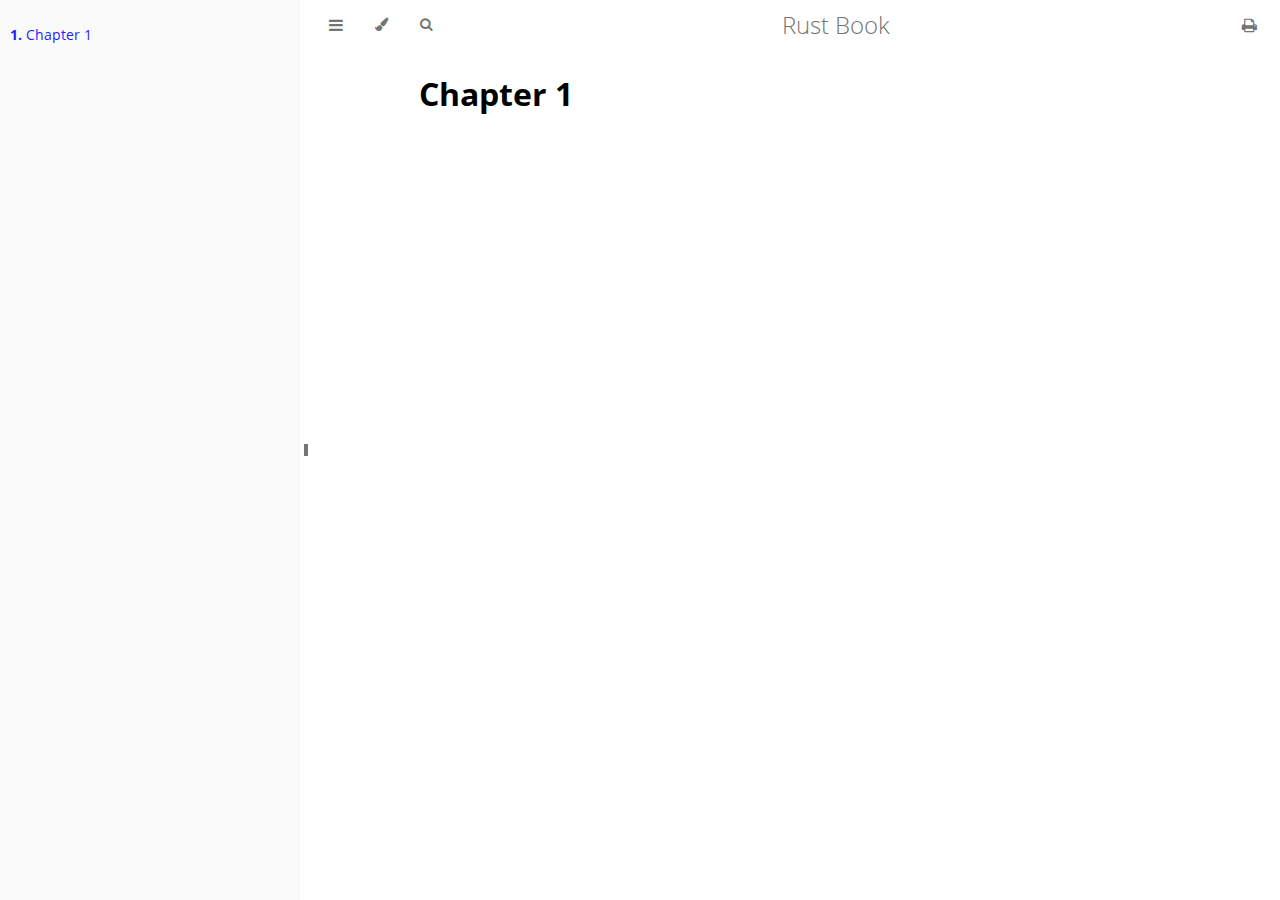
<file: book/index.html>
<!DOCTYPE HTML>
<html lang="en" class="light sidebar-visible" dir="ltr">
    <head>
        <!-- Book generated using mdBook -->
        <meta charset="UTF-8">
        <title>Chapter 1 - Rust Book</title>


        <!-- Custom HTML head -->

        <meta name="description" content="">
        <meta name="viewport" content="width=device-width, initial-scale=1">
        <meta name="theme-color" content="#ffffff">

        <link rel="icon" href="favicon.svg">
        <link rel="shortcut icon" href="favicon.png">
        <link rel="stylesheet" href="css/variables.css">
        <link rel="stylesheet" href="css/general.css">
        <link rel="stylesheet" href="css/chrome.css">
        <link rel="stylesheet" href="css/print.css" media="print">

        <!-- Fonts -->
        <link rel="stylesheet" href="FontAwesome/css/font-awesome.css">
        <link rel="stylesheet" href="fonts/fonts.css">

        <!-- Highlight.js Stylesheets -->
        <link rel="stylesheet" id="highlight-css" href="highlight.css">
        <link rel="stylesheet" id="tomorrow-night-css" href="tomorrow-night.css">
        <link rel="stylesheet" id="ayu-highlight-css" href="ayu-highlight.css">

        <!-- Custom theme stylesheets -->


        <!-- Provide site root and default themes to javascript -->
        <script>
            const path_to_root = "";
            const default_light_theme = "light";
            const default_dark_theme = "navy";
        </script>
        <!-- Start loading toc.js asap -->
        <script src="toc.js"></script>
    </head>
    <body>
    <div id="body-container">
        <!-- Work around some values being stored in localStorage wrapped in quotes -->
        <script>
            try {
                let theme = localStorage.getItem('mdbook-theme');
                let sidebar = localStorage.getItem('mdbook-sidebar');

                if (theme.startsWith('"') && theme.endsWith('"')) {
                    localStorage.setItem('mdbook-theme', theme.slice(1, theme.length - 1));
                }

                if (sidebar.startsWith('"') && sidebar.endsWith('"')) {
                    localStorage.setItem('mdbook-sidebar', sidebar.slice(1, sidebar.length - 1));
                }
            } catch (e) { }
        </script>

        <!-- Set the theme before any content is loaded, prevents flash -->
        <script>
            const default_theme = window.matchMedia("(prefers-color-scheme: dark)").matches ? default_dark_theme : default_light_theme;
            let theme;
            try { theme = localStorage.getItem('mdbook-theme'); } catch(e) { }
            if (theme === null || theme === undefined) { theme = default_theme; }
            const html = document.documentElement;
            html.classList.remove('light')
            html.classList.add(theme);
            html.classList.add("js");
        </script>

        <input type="checkbox" id="sidebar-toggle-anchor" class="hidden">

        <!-- Hide / unhide sidebar before it is displayed -->
        <script>
            let sidebar = null;
            const sidebar_toggle = document.getElementById("sidebar-toggle-anchor");
            if (document.body.clientWidth >= 1080) {
                try { sidebar = localStorage.getItem('mdbook-sidebar'); } catch(e) { }
                sidebar = sidebar || 'visible';
            } else {
                sidebar = 'hidden';
            }
            sidebar_toggle.checked = sidebar === 'visible';
            html.classList.remove('sidebar-visible');
            html.classList.add("sidebar-" + sidebar);
        </script>

        <nav id="sidebar" class="sidebar" aria-label="Table of contents">
            <!-- populated by js -->
            <mdbook-sidebar-scrollbox class="sidebar-scrollbox"></mdbook-sidebar-scrollbox>
            <noscript>
                <iframe class="sidebar-iframe-outer" src="toc.html"></iframe>
            </noscript>
            <div id="sidebar-resize-handle" class="sidebar-resize-handle">
                <div class="sidebar-resize-indicator"></div>
            </div>
        </nav>

        <div id="page-wrapper" class="page-wrapper">

            <div class="page">
                <div id="menu-bar-hover-placeholder"></div>
                <div id="menu-bar" class="menu-bar sticky">
                    <div class="left-buttons">
                        <label id="sidebar-toggle" class="icon-button" for="sidebar-toggle-anchor" title="Toggle Table of Contents" aria-label="Toggle Table of Contents" aria-controls="sidebar">
                            <i class="fa fa-bars"></i>
                        </label>
                        <button id="theme-toggle" class="icon-button" type="button" title="Change theme" aria-label="Change theme" aria-haspopup="true" aria-expanded="false" aria-controls="theme-list">
                            <i class="fa fa-paint-brush"></i>
                        </button>
                        <ul id="theme-list" class="theme-popup" aria-label="Themes" role="menu">
                            <li role="none"><button role="menuitem" class="theme" id="default_theme">Auto</button></li>
                            <li role="none"><button role="menuitem" class="theme" id="light">Light</button></li>
                            <li role="none"><button role="menuitem" class="theme" id="rust">Rust</button></li>
                            <li role="none"><button role="menuitem" class="theme" id="coal">Coal</button></li>
                            <li role="none"><button role="menuitem" class="theme" id="navy">Navy</button></li>
                            <li role="none"><button role="menuitem" class="theme" id="ayu">Ayu</button></li>
                        </ul>
                        <button id="search-toggle" class="icon-button" type="button" title="Search. (Shortkey: s)" aria-label="Toggle Searchbar" aria-expanded="false" aria-keyshortcuts="S" aria-controls="searchbar">
                            <i class="fa fa-search"></i>
                        </button>
                    </div>

                    <h1 class="menu-title">Rust Book</h1>

                    <div class="right-buttons">
                        <a href="print.html" title="Print this book" aria-label="Print this book">
                            <i id="print-button" class="fa fa-print"></i>
                        </a>

                    </div>
                </div>

                <div id="search-wrapper" class="hidden">
                    <form id="searchbar-outer" class="searchbar-outer">
                        <input type="search" id="searchbar" name="searchbar" placeholder="Search this book ..." aria-controls="searchresults-outer" aria-describedby="searchresults-header">
                    </form>
                    <div id="searchresults-outer" class="searchresults-outer hidden">
                        <div id="searchresults-header" class="searchresults-header"></div>
                        <ul id="searchresults">
                        </ul>
                    </div>
                </div>

                <!-- Apply ARIA attributes after the sidebar and the sidebar toggle button are added to the DOM -->
                <script>
                    document.getElementById('sidebar-toggle').setAttribute('aria-expanded', sidebar === 'visible');
                    document.getElementById('sidebar').setAttribute('aria-hidden', sidebar !== 'visible');
                    Array.from(document.querySelectorAll('#sidebar a')).forEach(function(link) {
                        link.setAttribute('tabIndex', sidebar === 'visible' ? 0 : -1);
                    });
                </script>

                <div id="content" class="content">
                    <main>
                        <h1 id="chapter-1"><a class="header" href="#chapter-1">Chapter 1</a></h1>

                    </main>

                    <nav class="nav-wrapper" aria-label="Page navigation">
                        <!-- Mobile navigation buttons -->


                        <div style="clear: both"></div>
                    </nav>
                </div>
            </div>

            <nav class="nav-wide-wrapper" aria-label="Page navigation">

            </nav>

        </div>




        <script>
            window.playground_copyable = true;
        </script>


        <script src="elasticlunr.min.js"></script>
        <script src="mark.min.js"></script>
        <script src="searcher.js"></script>

        <script src="clipboard.min.js"></script>
        <script src="highlight.js"></script>
        <script src="book.js"></script>

        <!-- Custom JS scripts -->


    </div>
    </body>
</html>
</file>
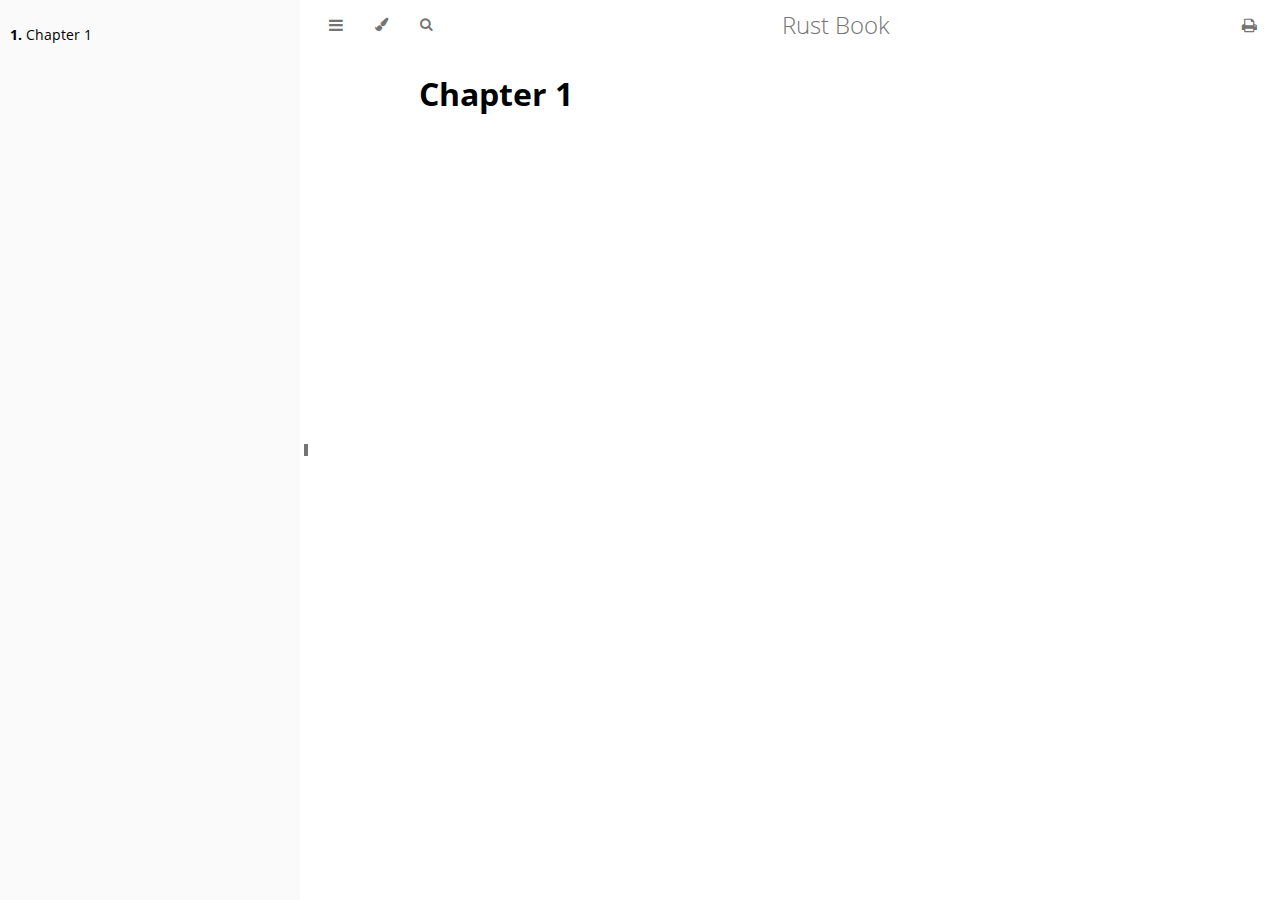
<file: book/print.html>
<!DOCTYPE HTML>
<html lang="en" class="light sidebar-visible" dir="ltr">
    <head>
        <!-- Book generated using mdBook -->
        <meta charset="UTF-8">
        <title>Rust Book</title>
        <meta name="robots" content="noindex">


        <!-- Custom HTML head -->

        <meta name="description" content="">
        <meta name="viewport" content="width=device-width, initial-scale=1">
        <meta name="theme-color" content="#ffffff">

        <link rel="icon" href="favicon.svg">
        <link rel="shortcut icon" href="favicon.png">
        <link rel="stylesheet" href="css/variables.css">
        <link rel="stylesheet" href="css/general.css">
        <link rel="stylesheet" href="css/chrome.css">
        <link rel="stylesheet" href="css/print.css" media="print">

        <!-- Fonts -->
        <link rel="stylesheet" href="FontAwesome/css/font-awesome.css">
        <link rel="stylesheet" href="fonts/fonts.css">

        <!-- Highlight.js Stylesheets -->
        <link rel="stylesheet" id="highlight-css" href="highlight.css">
        <link rel="stylesheet" id="tomorrow-night-css" href="tomorrow-night.css">
        <link rel="stylesheet" id="ayu-highlight-css" href="ayu-highlight.css">

        <!-- Custom theme stylesheets -->


        <!-- Provide site root and default themes to javascript -->
        <script>
            const path_to_root = "";
            const default_light_theme = "light";
            const default_dark_theme = "navy";
        </script>
        <!-- Start loading toc.js asap -->
        <script src="toc.js"></script>
    </head>
    <body>
    <div id="body-container">
        <!-- Work around some values being stored in localStorage wrapped in quotes -->
        <script>
            try {
                let theme = localStorage.getItem('mdbook-theme');
                let sidebar = localStorage.getItem('mdbook-sidebar');

                if (theme.startsWith('"') && theme.endsWith('"')) {
                    localStorage.setItem('mdbook-theme', theme.slice(1, theme.length - 1));
                }

                if (sidebar.startsWith('"') && sidebar.endsWith('"')) {
                    localStorage.setItem('mdbook-sidebar', sidebar.slice(1, sidebar.length - 1));
                }
            } catch (e) { }
        </script>

        <!-- Set the theme before any content is loaded, prevents flash -->
        <script>
            const default_theme = window.matchMedia("(prefers-color-scheme: dark)").matches ? default_dark_theme : default_light_theme;
            let theme;
            try { theme = localStorage.getItem('mdbook-theme'); } catch(e) { }
            if (theme === null || theme === undefined) { theme = default_theme; }
            const html = document.documentElement;
            html.classList.remove('light')
            html.classList.add(theme);
            html.classList.add("js");
        </script>

        <input type="checkbox" id="sidebar-toggle-anchor" class="hidden">

        <!-- Hide / unhide sidebar before it is displayed -->
        <script>
            let sidebar = null;
            const sidebar_toggle = document.getElementById("sidebar-toggle-anchor");
            if (document.body.clientWidth >= 1080) {
                try { sidebar = localStorage.getItem('mdbook-sidebar'); } catch(e) { }
                sidebar = sidebar || 'visible';
            } else {
                sidebar = 'hidden';
            }
            sidebar_toggle.checked = sidebar === 'visible';
            html.classList.remove('sidebar-visible');
            html.classList.add("sidebar-" + sidebar);
        </script>

        <nav id="sidebar" class="sidebar" aria-label="Table of contents">
            <!-- populated by js -->
            <mdbook-sidebar-scrollbox class="sidebar-scrollbox"></mdbook-sidebar-scrollbox>
            <noscript>
                <iframe class="sidebar-iframe-outer" src="toc.html"></iframe>
            </noscript>
            <div id="sidebar-resize-handle" class="sidebar-resize-handle">
                <div class="sidebar-resize-indicator"></div>
            </div>
        </nav>

        <div id="page-wrapper" class="page-wrapper">

            <div class="page">
                <div id="menu-bar-hover-placeholder"></div>
                <div id="menu-bar" class="menu-bar sticky">
                    <div class="left-buttons">
                        <label id="sidebar-toggle" class="icon-button" for="sidebar-toggle-anchor" title="Toggle Table of Contents" aria-label="Toggle Table of Contents" aria-controls="sidebar">
                            <i class="fa fa-bars"></i>
                        </label>
                        <button id="theme-toggle" class="icon-button" type="button" title="Change theme" aria-label="Change theme" aria-haspopup="true" aria-expanded="false" aria-controls="theme-list">
                            <i class="fa fa-paint-brush"></i>
                        </button>
                        <ul id="theme-list" class="theme-popup" aria-label="Themes" role="menu">
                            <li role="none"><button role="menuitem" class="theme" id="default_theme">Auto</button></li>
                            <li role="none"><button role="menuitem" class="theme" id="light">Light</button></li>
                            <li role="none"><button role="menuitem" class="theme" id="rust">Rust</button></li>
                            <li role="none"><button role="menuitem" class="theme" id="coal">Coal</button></li>
                            <li role="none"><button role="menuitem" class="theme" id="navy">Navy</button></li>
                            <li role="none"><button role="menuitem" class="theme" id="ayu">Ayu</button></li>
                        </ul>
                        <button id="search-toggle" class="icon-button" type="button" title="Search. (Shortkey: s)" aria-label="Toggle Searchbar" aria-expanded="false" aria-keyshortcuts="S" aria-controls="searchbar">
                            <i class="fa fa-search"></i>
                        </button>
                    </div>

                    <h1 class="menu-title">Rust Book</h1>

                    <div class="right-buttons">
                        <a href="print.html" title="Print this book" aria-label="Print this book">
                            <i id="print-button" class="fa fa-print"></i>
                        </a>

                    </div>
                </div>

                <div id="search-wrapper" class="hidden">
                    <form id="searchbar-outer" class="searchbar-outer">
                        <input type="search" id="searchbar" name="searchbar" placeholder="Search this book ..." aria-controls="searchresults-outer" aria-describedby="searchresults-header">
                    </form>
                    <div id="searchresults-outer" class="searchresults-outer hidden">
                        <div id="searchresults-header" class="searchresults-header"></div>
                        <ul id="searchresults">
                        </ul>
                    </div>
                </div>

                <!-- Apply ARIA attributes after the sidebar and the sidebar toggle button are added to the DOM -->
                <script>
                    document.getElementById('sidebar-toggle').setAttribute('aria-expanded', sidebar === 'visible');
                    document.getElementById('sidebar').setAttribute('aria-hidden', sidebar !== 'visible');
                    Array.from(document.querySelectorAll('#sidebar a')).forEach(function(link) {
                        link.setAttribute('tabIndex', sidebar === 'visible' ? 0 : -1);
                    });
                </script>

                <div id="content" class="content">
                    <main>
                        <h1 id="chapter-1"><a class="header" href="#chapter-1">Chapter 1</a></h1>

                    </main>

                    <nav class="nav-wrapper" aria-label="Page navigation">
                        <!-- Mobile navigation buttons -->


                        <div style="clear: both"></div>
                    </nav>
                </div>
            </div>

            <nav class="nav-wide-wrapper" aria-label="Page navigation">

            </nav>

        </div>




        <script>
            window.playground_copyable = true;
        </script>


        <script src="elasticlunr.min.js"></script>
        <script src="mark.min.js"></script>
        <script src="searcher.js"></script>

        <script src="clipboard.min.js"></script>
        <script src="highlight.js"></script>
        <script src="book.js"></script>

        <!-- Custom JS scripts -->

        <script>
        window.addEventListener('load', function() {
            window.setTimeout(window.print, 100);
        });
        </script>

    </div>
    </body>
</html>
</file>
<file: book/css/variables.css>
/* Globals */

:root {
    --sidebar-width: 300px;
    --sidebar-resize-indicator-width: 8px;
    --sidebar-resize-indicator-space: 2px;
    --page-padding: 15px;
    --content-max-width: 750px;
    --menu-bar-height: 50px;
    --mono-font: "Source Code Pro", Consolas, "Ubuntu Mono", Menlo, "DejaVu Sans Mono", monospace, monospace;
    --code-font-size: 0.875em; /* please adjust the ace font size accordingly in editor.js */
}

/* Themes */

.ayu {
    --bg: hsl(210, 25%, 8%);
    --fg: #c5c5c5;

    --sidebar-bg: #14191f;
    --sidebar-fg: #c8c9db;
    --sidebar-non-existant: #5c6773;
    --sidebar-active: #ffb454;
    --sidebar-spacer: #2d334f;

    --scrollbar: var(--sidebar-fg);

    --icons: #737480;
    --icons-hover: #b7b9cc;

    --links: #0096cf;

    --inline-code-color: #ffb454;

    --theme-popup-bg: #14191f;
    --theme-popup-border: #5c6773;
    --theme-hover: #191f26;

    --quote-bg: hsl(226, 15%, 17%);
    --quote-border: hsl(226, 15%, 22%);

    --warning-border: #ff8e00;

    --table-border-color: hsl(210, 25%, 13%);
    --table-header-bg: hsl(210, 25%, 28%);
    --table-alternate-bg: hsl(210, 25%, 11%);

    --searchbar-border-color: #848484;
    --searchbar-bg: #424242;
    --searchbar-fg: #fff;
    --searchbar-shadow-color: #d4c89f;
    --searchresults-header-fg: #666;
    --searchresults-border-color: #888;
    --searchresults-li-bg: #252932;
    --search-mark-bg: #e3b171;

    --color-scheme: dark;

    /* Same as `--icons` */
    --copy-button-filter: invert(45%) sepia(6%) saturate(621%) hue-rotate(198deg) brightness(99%) contrast(85%);
    /* Same as `--sidebar-active` */
    --copy-button-filter-hover: invert(68%) sepia(55%) saturate(531%) hue-rotate(341deg) brightness(104%) contrast(101%);

    --footnote-highlight: #2668a6;
}

.coal {
    --bg: hsl(200, 7%, 8%);
    --fg: #98a3ad;

    --sidebar-bg: #292c2f;
    --sidebar-fg: #a1adb8;
    --sidebar-non-existant: #505254;
    --sidebar-active: #3473ad;
    --sidebar-spacer: #393939;

    --scrollbar: var(--sidebar-fg);

    --icons: #43484d;
    --icons-hover: #b3c0cc;

    --links: #2b79a2;

    --inline-code-color: #c5c8c6;

    --theme-popup-bg: #141617;
    --theme-popup-border: #43484d;
    --theme-hover: #1f2124;

    --quote-bg: hsl(234, 21%, 18%);
    --quote-border: hsl(234, 21%, 23%);

    --warning-border: #ff8e00;

    --table-border-color: hsl(200, 7%, 13%);
    --table-header-bg: hsl(200, 7%, 28%);
    --table-alternate-bg: hsl(200, 7%, 11%);

    --searchbar-border-color: #aaa;
    --searchbar-bg: #b7b7b7;
    --searchbar-fg: #000;
    --searchbar-shadow-color: #aaa;
    --searchresults-header-fg: #666;
    --searchresults-border-color: #98a3ad;
    --searchresults-li-bg: #2b2b2f;
    --search-mark-bg: #355c7d;

    --color-scheme: dark;

    /* Same as `--icons` */
    --copy-button-filter: invert(26%) sepia(8%) saturate(575%) hue-rotate(169deg) brightness(87%) contrast(82%);
    /* Same as `--sidebar-active` */
    --copy-button-filter-hover: invert(36%) sepia(70%) saturate(503%) hue-rotate(167deg) brightness(98%) contrast(89%);

    --footnote-highlight: #4079ae;
}

.light, html:not(.js) {
    --bg: hsl(0, 0%, 100%);
    --fg: hsl(0, 0%, 0%);

    --sidebar-bg: #fafafa;
    --sidebar-fg: hsl(0, 0%, 0%);
    --sidebar-non-existant: #aaaaaa;
    --sidebar-active: #1f1fff;
    --sidebar-spacer: #f4f4f4;

    --scrollbar: #8F8F8F;

    --icons: #747474;
    --icons-hover: #000000;

    --links: #20609f;

    --inline-code-color: #301900;

    --theme-popup-bg: #fafafa;
    --theme-popup-border: #cccccc;
    --theme-hover: #e6e6e6;

    --quote-bg: hsl(197, 37%, 96%);
    --quote-border: hsl(197, 37%, 91%);

    --warning-border: #ff8e00;

    --table-border-color: hsl(0, 0%, 95%);
    --table-header-bg: hsl(0, 0%, 80%);
    --table-alternate-bg: hsl(0, 0%, 97%);

    --searchbar-border-color: #aaa;
    --searchbar-bg: #fafafa;
    --searchbar-fg: #000;
    --searchbar-shadow-color: #aaa;
    --searchresults-header-fg: #666;
    --searchresults-border-color: #888;
    --searchresults-li-bg: #e4f2fe;
    --search-mark-bg: #a2cff5;

    --color-scheme: light;

    /* Same as `--icons` */
    --copy-button-filter: invert(45.49%);
    /* Same as `--sidebar-active` */
    --copy-button-filter-hover: invert(14%) sepia(93%) saturate(4250%) hue-rotate(243deg) brightness(99%) contrast(130%);

    --footnote-highlight: #7e7eff;
}

.navy {
    --bg: hsl(226, 23%, 11%);
    --fg: #bcbdd0;

    --sidebar-bg: #282d3f;
    --sidebar-fg: #c8c9db;
    --sidebar-non-existant: #505274;
    --sidebar-active: #2b79a2;
    --sidebar-spacer: #2d334f;

    --scrollbar: var(--sidebar-fg);

    --icons: #737480;
    --icons-hover: #b7b9cc;

    --links: #2b79a2;

    --inline-code-color: #c5c8c6;

    --theme-popup-bg: #161923;
    --theme-popup-border: #737480;
    --theme-hover: #282e40;

    --quote-bg: hsl(226, 15%, 17%);
    --quote-border: hsl(226, 15%, 22%);

    --warning-border: #ff8e00;

    --table-border-color: hsl(226, 23%, 16%);
    --table-header-bg: hsl(226, 23%, 31%);
    --table-alternate-bg: hsl(226, 23%, 14%);

    --searchbar-border-color: #aaa;
    --searchbar-bg: #aeaec6;
    --searchbar-fg: #000;
    --searchbar-shadow-color: #aaa;
    --searchresults-header-fg: #5f5f71;
    --searchresults-border-color: #5c5c68;
    --searchresults-li-bg: #242430;
    --search-mark-bg: #a2cff5;

    --color-scheme: dark;

    /* Same as `--icons` */
    --copy-button-filter: invert(51%) sepia(10%) saturate(393%) hue-rotate(198deg) brightness(86%) contrast(87%);
    /* Same as `--sidebar-active` */
    --copy-button-filter-hover: invert(46%) sepia(20%) saturate(1537%) hue-rotate(156deg) brightness(85%) contrast(90%);

    --footnote-highlight: #4079ae;
}

.rust {
    --bg: hsl(60, 9%, 87%);
    --fg: #262625;

    --sidebar-bg: #3b2e2a;
    --sidebar-fg: #c8c9db;
    --sidebar-non-existant: #505254;
    --sidebar-active: #e69f67;
    --sidebar-spacer: #45373a;

    --scrollbar: var(--sidebar-fg);

    --icons: #737480;
    --icons-hover: #262625;

    --links: #2b79a2;

    --inline-code-color: #6e6b5e;

    --theme-popup-bg: #e1e1db;
    --theme-popup-border: #b38f6b;
    --theme-hover: #99908a;

    --quote-bg: hsl(60, 5%, 75%);
    --quote-border: hsl(60, 5%, 70%);

    --warning-border: #ff8e00;

    --table-border-color: hsl(60, 9%, 82%);
    --table-header-bg: #b3a497;
    --table-alternate-bg: hsl(60, 9%, 84%);

    --searchbar-border-color: #aaa;
    --searchbar-bg: #fafafa;
    --searchbar-fg: #000;
    --searchbar-shadow-color: #aaa;
    --searchresults-header-fg: #666;
    --searchresults-border-color: #888;
    --searchresults-li-bg: #dec2a2;
    --search-mark-bg: #e69f67;

    /* Same as `--icons` */
    --copy-button-filter: invert(51%) sepia(10%) saturate(393%) hue-rotate(198deg) brightness(86%) contrast(87%);
    /* Same as `--sidebar-active` */
    --copy-button-filter-hover: invert(77%) sepia(16%) saturate(1798%) hue-rotate(328deg) brightness(98%) contrast(83%);

    --footnote-highlight: #d3a17a;
}

@media (prefers-color-scheme: dark) {
    html:not(.js) {
        --bg: hsl(200, 7%, 8%);
        --fg: #98a3ad;

        --sidebar-bg: #292c2f;
        --sidebar-fg: #a1adb8;
        --sidebar-non-existant: #505254;
        --sidebar-active: #3473ad;
        --sidebar-spacer: #393939;

        --scrollbar: var(--sidebar-fg);

        --icons: #43484d;
        --icons-hover: #b3c0cc;

        --links: #2b79a2;

        --inline-code-color: #c5c8c6;

        --theme-popup-bg: #141617;
        --theme-popup-border: #43484d;
        --theme-hover: #1f2124;

        --quote-bg: hsl(234, 21%, 18%);
        --quote-border: hsl(234, 21%, 23%);

        --warning-border: #ff8e00;

        --table-border-color: hsl(200, 7%, 13%);
        --table-header-bg: hsl(200, 7%, 28%);
        --table-alternate-bg: hsl(200, 7%, 11%);

        --searchbar-border-color: #aaa;
        --searchbar-bg: #b7b7b7;
        --searchbar-fg: #000;
        --searchbar-shadow-color: #aaa;
        --searchresults-header-fg: #666;
        --searchresults-border-color: #98a3ad;
        --searchresults-li-bg: #2b2b2f;
        --search-mark-bg: #355c7d;

        --color-scheme: dark;

        /* Same as `--icons` */
        --copy-button-filter: invert(26%) sepia(8%) saturate(575%) hue-rotate(169deg) brightness(87%) contrast(82%);
        /* Same as `--sidebar-active` */
        --copy-button-filter-hover: invert(36%) sepia(70%) saturate(503%) hue-rotate(167deg) brightness(98%) contrast(89%);
    }
}
</file>
<file: book/css/general.css>
/* Base styles and content styles */

:root {
    /* Browser default font-size is 16px, this way 1 rem = 10px */
    font-size: 62.5%;
    color-scheme: var(--color-scheme);
}

html {
    font-family: "Open Sans", sans-serif;
    color: var(--fg);
    background-color: var(--bg);
    text-size-adjust: none;
    -webkit-text-size-adjust: none;
}

body {
    margin: 0;
    font-size: 1.6rem;
    overflow-x: hidden;
}

code {
    font-family: var(--mono-font) !important;
    font-size: var(--code-font-size);
    direction: ltr !important;
}

/* make long words/inline code not x overflow */
main {
    overflow-wrap: break-word;
}

/* make wide tables scroll if they overflow */
.table-wrapper {
    overflow-x: auto;
}

/* Don't change font size in headers. */
h1 code, h2 code, h3 code, h4 code, h5 code, h6 code {
    font-size: unset;
}

.left { float: left; }
.right { float: right; }
.boring { opacity: 0.6; }
.hide-boring .boring { display: none; }
.hidden { display: none !important; }

h2, h3 { margin-block-start: 2.5em; }
h4, h5 { margin-block-start: 2em; }

.header + .header h3,
.header + .header h4,
.header + .header h5 {
    margin-block-start: 1em;
}

h1:target::before,
h2:target::before,
h3:target::before,
h4:target::before,
h5:target::before,
h6:target::before {
    display: inline-block;
    content: "»";
    margin-inline-start: -30px;
    width: 30px;
}

/* This is broken on Safari as of version 14, but is fixed
   in Safari Technology Preview 117 which I think will be Safari 14.2.
   https://bugs.webkit.org/show_bug.cgi?id=218076
*/
:target {
    /* Safari does not support logical properties */
    scroll-margin-top: calc(var(--menu-bar-height) + 0.5em);
}

.page {
    outline: 0;
    padding: 0 var(--page-padding);
    margin-block-start: calc(0px - var(--menu-bar-height)); /* Compensate for the #menu-bar-hover-placeholder */
}
.page-wrapper {
    box-sizing: border-box;
    background-color: var(--bg);
}
.no-js .page-wrapper,
.js:not(.sidebar-resizing) .page-wrapper {
    transition: margin-left 0.3s ease, transform 0.3s ease; /* Animation: slide away */
}
[dir=rtl] .js:not(.sidebar-resizing) .page-wrapper {
    transition: margin-right 0.3s ease, transform 0.3s ease; /* Animation: slide away */
}

.content {
    overflow-y: auto;
    padding: 0 5px 50px 5px;
}
.content main {
    margin-inline-start: auto;
    margin-inline-end: auto;
    max-width: var(--content-max-width);
}
.content p { line-height: 1.45em; }
.content ol { line-height: 1.45em; }
.content ul { line-height: 1.45em; }
.content a { text-decoration: none; }
.content a:hover { text-decoration: underline; }
.content img, .content video { max-width: 100%; }
.content .header:link,
.content .header:visited {
    color: var(--fg);
}
.content .header:link,
.content .header:visited:hover {
    text-decoration: none;
}

table {
    margin: 0 auto;
    border-collapse: collapse;
}
table td {
    padding: 3px 20px;
    border: 1px var(--table-border-color) solid;
}
table thead {
    background: var(--table-header-bg);
}
table thead td {
    font-weight: 700;
    border: none;
}
table thead th {
    padding: 3px 20px;
}
table thead tr {
    border: 1px var(--table-header-bg) solid;
}
/* Alternate background colors for rows */
table tbody tr:nth-child(2n) {
    background: var(--table-alternate-bg);
}


blockquote {
    margin: 20px 0;
    padding: 0 20px;
    color: var(--fg);
    background-color: var(--quote-bg);
    border-block-start: .1em solid var(--quote-border);
    border-block-end: .1em solid var(--quote-border);
}

.warning {
    margin: 20px;
    padding: 0 20px;
    border-inline-start: 2px solid var(--warning-border);
}

.warning:before {
    position: absolute;
    width: 3rem;
    height: 3rem;
    margin-inline-start: calc(-1.5rem - 21px);
    content: "ⓘ";
    text-align: center;
    background-color: var(--bg);
    color: var(--warning-border);
    font-weight: bold;
    font-size: 2rem;
}

blockquote .warning:before {
    background-color: var(--quote-bg);
}

kbd {
    background-color: var(--table-border-color);
    border-radius: 4px;
    border: solid 1px var(--theme-popup-border);
    box-shadow: inset 0 -1px 0 var(--theme-hover);
    display: inline-block;
    font-size: var(--code-font-size);
    font-family: var(--mono-font);
    line-height: 10px;
    padding: 4px 5px;
    vertical-align: middle;
}

sup {
    /* Set the line-height for superscript and footnote references so that there
       isn't an awkward space appearing above lines that contain the footnote.

       See https://github.com/rust-lang/mdBook/pull/2443#discussion_r1813773583
       for an explanation.
    */
    line-height: 0;
}

.footnote-definition {
    font-size: 0.9em;
}
/* The default spacing for a list is a little too large. */
.footnote-definition ul,
.footnote-definition ol {
    padding-left: 20px;
}
.footnote-definition > li {
    /* Required to position the ::before target */
    position: relative;
}
.footnote-definition > li:target {
    scroll-margin-top: 50vh;
}
.footnote-reference:target {
    scroll-margin-top: 50vh;
}
/* Draws a border around the footnote (including the marker) when it is selected.
   TODO: If there are multiple linkbacks, highlight which one you just came
   from so you know which one to click.
*/
.footnote-definition > li:target::before {
    border: 2px solid var(--footnote-highlight);
    border-radius: 6px;
    position: absolute;
    top: -8px;
    right: -8px;
    bottom: -8px;
    left: -32px;
    pointer-events: none;
    content: "";
}
/* Pulses the footnote reference so you can quickly see where you left off reading.
   This could use some improvement.
*/
@media not (prefers-reduced-motion) {
    .footnote-reference:target  {
        animation: fn-highlight 0.8s;
        border-radius: 2px;
    }

    @keyframes fn-highlight {
        from {
            background-color: var(--footnote-highlight);
        }
    }
}

.tooltiptext {
    position: absolute;
    visibility: hidden;
    color: #fff;
    background-color: #333;
    transform: translateX(-50%); /* Center by moving tooltip 50% of its width left */
    left: -8px; /* Half of the width of the icon */
    top: -35px;
    font-size: 0.8em;
    text-align: center;
    border-radius: 6px;
    padding: 5px 8px;
    margin: 5px;
    z-index: 1000;
}
.tooltipped .tooltiptext {
    visibility: visible;
}

.chapter li.part-title {
    color: var(--sidebar-fg);
    margin: 5px 0px;
    font-weight: bold;
}

.result-no-output {
    font-style: italic;
}
</file>
<file: book/css/chrome.css>
/* CSS for UI elements (a.k.a. chrome) */

html {
    scrollbar-color: var(--scrollbar) var(--bg);
}
#searchresults a,
.content a:link,
a:visited,
a > .hljs {
    color: var(--links);
}

/*
    body-container is necessary because mobile browsers don't seem to like
    overflow-x on the body tag when there is a <meta name="viewport"> tag.
*/
#body-container {
    /*
        This is used when the sidebar pushes the body content off the side of
        the screen on small screens. Without it, dragging on mobile Safari
        will want to reposition the viewport in a weird way.
    */
    overflow-x: clip;
}

/* Menu Bar */

#menu-bar,
#menu-bar-hover-placeholder {
    z-index: 101;
    margin: auto calc(0px - var(--page-padding));
}
#menu-bar {
    position: relative;
    display: flex;
    flex-wrap: wrap;
    background-color: var(--bg);
    border-block-end-color: var(--bg);
    border-block-end-width: 1px;
    border-block-end-style: solid;
}
#menu-bar.sticky,
#menu-bar-hover-placeholder:hover + #menu-bar,
#menu-bar:hover,
html.sidebar-visible #menu-bar {
    position: -webkit-sticky;
    position: sticky;
    top: 0 !important;
}
#menu-bar-hover-placeholder {
    position: sticky;
    position: -webkit-sticky;
    top: 0;
    height: var(--menu-bar-height);
}
#menu-bar.bordered {
    border-block-end-color: var(--table-border-color);
}
#menu-bar i, #menu-bar .icon-button {
    position: relative;
    padding: 0 8px;
    z-index: 10;
    line-height: var(--menu-bar-height);
    cursor: pointer;
    transition: color 0.5s;
}
@media only screen and (max-width: 420px) {
    #menu-bar i, #menu-bar .icon-button {
        padding: 0 5px;
    }
}

.icon-button {
    border: none;
    background: none;
    padding: 0;
    color: inherit;
}
.icon-button i {
    margin: 0;
}

.right-buttons {
    margin: 0 15px;
}
.right-buttons a {
    text-decoration: none;
}

.left-buttons {
    display: flex;
    margin: 0 5px;
}
html:not(.js) .left-buttons button {
    display: none;
}

.menu-title {
    display: inline-block;
    font-weight: 200;
    font-size: 2.4rem;
    line-height: var(--menu-bar-height);
    text-align: center;
    margin: 0;
    flex: 1;
    white-space: nowrap;
    overflow: hidden;
    text-overflow: ellipsis;
}
.menu-title {
    cursor: pointer;
}

.menu-bar,
.menu-bar:visited,
.nav-chapters,
.nav-chapters:visited,
.mobile-nav-chapters,
.mobile-nav-chapters:visited,
.menu-bar .icon-button,
.menu-bar a i {
    color: var(--icons);
}

.menu-bar i:hover,
.menu-bar .icon-button:hover,
.nav-chapters:hover,
.mobile-nav-chapters i:hover {
    color: var(--icons-hover);
}

/* Nav Icons */

.nav-chapters {
    font-size: 2.5em;
    text-align: center;
    text-decoration: none;

    position: fixed;
    top: 0;
    bottom: 0;
    margin: 0;
    max-width: 150px;
    min-width: 90px;

    display: flex;
    justify-content: center;
    align-content: center;
    flex-direction: column;

    transition: color 0.5s, background-color 0.5s;
}

.nav-chapters:hover {
    text-decoration: none;
    background-color: var(--theme-hover);
    transition: background-color 0.15s, color 0.15s;
}

.nav-wrapper {
    margin-block-start: 50px;
    display: none;
}

.mobile-nav-chapters {
    font-size: 2.5em;
    text-align: center;
    text-decoration: none;
    width: 90px;
    border-radius: 5px;
    background-color: var(--sidebar-bg);
}

/* Only Firefox supports flow-relative values */
.previous { float: left; }
[dir=rtl] .previous { float: right; }

/* Only Firefox supports flow-relative values */
.next {
    float: right;
    right: var(--page-padding);
}
[dir=rtl] .next {
    float: left;
    right: unset;
    left: var(--page-padding);
}

/* Use the correct buttons for RTL layouts*/
[dir=rtl] .previous i.fa-angle-left:before {content:"\f105";}
[dir=rtl] .next i.fa-angle-right:before { content:"\f104"; }

@media only screen and (max-width: 1080px) {
    .nav-wide-wrapper { display: none; }
    .nav-wrapper { display: block; }
}

/* sidebar-visible */
@media only screen and (max-width: 1380px) {
    #sidebar-toggle-anchor:checked ~ .page-wrapper .nav-wide-wrapper { display: none; }
    #sidebar-toggle-anchor:checked ~ .page-wrapper .nav-wrapper { display: block; }
}

/* Inline code */

:not(pre) > .hljs {
    display: inline;
    padding: 0.1em 0.3em;
    border-radius: 3px;
}

:not(pre):not(a) > .hljs {
    color: var(--inline-code-color);
    overflow-x: initial;
}

a:hover > .hljs {
    text-decoration: underline;
}

pre {
    position: relative;
}
pre > .buttons {
    position: absolute;
    z-index: 100;
    right: 0px;
    top: 2px;
    margin: 0px;
    padding: 2px 0px;

    color: var(--sidebar-fg);
    cursor: pointer;
    visibility: hidden;
    opacity: 0;
    transition: visibility 0.1s linear, opacity 0.1s linear;
}
pre:hover > .buttons {
    visibility: visible;
    opacity: 1
}
pre > .buttons :hover {
    color: var(--sidebar-active);
    border-color: var(--icons-hover);
    background-color: var(--theme-hover);
}
pre > .buttons i {
    margin-inline-start: 8px;
}
pre > .buttons button {
    cursor: inherit;
    margin: 0px 5px;
    padding: 4px 4px 3px 5px;
    font-size: 23px;

    border-style: solid;
    border-width: 1px;
    border-radius: 4px;
    border-color: var(--icons);
    background-color: var(--theme-popup-bg);
    transition: 100ms;
    transition-property: color,border-color,background-color;
    color: var(--icons);
}

pre > .buttons button.clip-button {
    padding: 2px 4px 0px 6px;
}
pre > .buttons button.clip-button::before {
    /* clipboard image from octicons (https://github.com/primer/octicons/tree/v2.0.0) MIT license
     */
    content: url('data:image/svg+xml,<svg width="21" height="20" viewBox="0 0 24 25" \
xmlns="http://www.w3.org/2000/svg" aria-label="Copy to clipboard">\
<path d="M18 20h2v3c0 1-1 2-2 2H2c-.998 0-2-1-2-2V5c0-.911.755-1.667 1.667-1.667h5A3.323 3.323 0 \
0110 0a3.323 3.323 0 013.333 3.333h5C19.245 3.333 20 4.09 20 5v8.333h-2V9H2v14h16v-3zM3 \
7h14c0-.911-.793-1.667-1.75-1.667H13.5c-.957 0-1.75-.755-1.75-1.666C11.75 2.755 10.957 2 10 \
2s-1.75.755-1.75 1.667c0 .911-.793 1.666-1.75 1.666H4.75C3.793 5.333 3 6.09 3 7z"/>\
<path d="M4 19h6v2H4zM12 11H4v2h8zM4 17h4v-2H4zM15 15v-3l-4.5 4.5L15 21v-3l8.027-.032L23 15z"/>\
</svg>');
    filter: var(--copy-button-filter);
}
pre > .buttons button.clip-button:hover::before {
    filter: var(--copy-button-filter-hover);
}

@media (pointer: coarse) {
    pre > .buttons button {
        /* On mobile, make it easier to tap buttons. */
        padding: 0.3rem 1rem;
    }

    .sidebar-resize-indicator {
        /* Hide resize indicator on devices with limited accuracy */
        display: none;
    }
}
pre > code {
    display: block;
    padding: 1rem;
}

/* FIXME: ACE editors overlap their buttons because ACE does absolute
   positioning within the code block which breaks padding. The only solution I
   can think of is to move the padding to the outer pre tag (or insert a div
   wrapper), but that would require fixing a whole bunch of CSS rules.
*/
.hljs.ace_editor {
  padding: 0rem 0rem;
}

pre > .result {
    margin-block-start: 10px;
}

/* Search */

#searchresults a {
    text-decoration: none;
}

mark {
    border-radius: 2px;
    padding-block-start: 0;
    padding-block-end: 1px;
    padding-inline-start: 3px;
    padding-inline-end: 3px;
    margin-block-start: 0;
    margin-block-end: -1px;
    margin-inline-start: -3px;
    margin-inline-end: -3px;
    background-color: var(--search-mark-bg);
    transition: background-color 300ms linear;
    cursor: pointer;
}

mark.fade-out {
    background-color: rgba(0,0,0,0) !important;
    cursor: auto;
}

.searchbar-outer {
    margin-inline-start: auto;
    margin-inline-end: auto;
    max-width: var(--content-max-width);
}

#searchbar {
    width: 100%;
    margin-block-start: 5px;
    margin-block-end: 0;
    margin-inline-start: auto;
    margin-inline-end: auto;
    padding: 10px 16px;
    transition: box-shadow 300ms ease-in-out;
    border: 1px solid var(--searchbar-border-color);
    border-radius: 3px;
    background-color: var(--searchbar-bg);
    color: var(--searchbar-fg);
}
#searchbar:focus,
#searchbar.active {
    box-shadow: 0 0 3px var(--searchbar-shadow-color);
}

.searchresults-header {
    font-weight: bold;
    font-size: 1em;
    padding-block-start: 18px;
    padding-block-end: 0;
    padding-inline-start: 5px;
    padding-inline-end: 0;
    color: var(--searchresults-header-fg);
}

.searchresults-outer {
    margin-inline-start: auto;
    margin-inline-end: auto;
    max-width: var(--content-max-width);
    border-block-end: 1px dashed var(--searchresults-border-color);
}

ul#searchresults {
    list-style: none;
    padding-inline-start: 20px;
}
ul#searchresults li {
    margin: 10px 0px;
    padding: 2px;
    border-radius: 2px;
}
ul#searchresults li.focus {
    background-color: var(--searchresults-li-bg);
}
ul#searchresults span.teaser {
    display: block;
    clear: both;
    margin-block-start: 5px;
    margin-block-end: 0;
    margin-inline-start: 20px;
    margin-inline-end: 0;
    font-size: 0.8em;
}
ul#searchresults span.teaser em {
    font-weight: bold;
    font-style: normal;
}

/* Sidebar */

.sidebar {
    position: fixed;
    left: 0;
    top: 0;
    bottom: 0;
    width: var(--sidebar-width);
    font-size: 0.875em;
    box-sizing: border-box;
    -webkit-overflow-scrolling: touch;
    overscroll-behavior-y: contain;
    background-color: var(--sidebar-bg);
    color: var(--sidebar-fg);
}
.sidebar-iframe-inner {
    --padding: 10px;

    background-color: var(--sidebar-bg);
    padding: var(--padding);
    margin: 0;
    font-size: 1.4rem;
    color: var(--sidebar-fg);
    min-height: calc(100vh - var(--padding) * 2);
}
.sidebar-iframe-outer {
    border: none;
    height: 100%;
    position: absolute;
    top: 0;
    bottom: 0;
    left: 0;
    right: 0;
}
[dir=rtl] .sidebar { left: unset; right: 0; }
.sidebar-resizing {
    -moz-user-select: none;
    -webkit-user-select: none;
    -ms-user-select: none;
    user-select: none;
}
html:not(.sidebar-resizing) .sidebar {
    transition: transform 0.3s; /* Animation: slide away */
}
.sidebar code {
    line-height: 2em;
}
.sidebar .sidebar-scrollbox {
    overflow-y: auto;
    position: absolute;
    top: 0;
    bottom: 0;
    left: 0;
    right: 0;
    padding: 10px 10px;
}
.sidebar .sidebar-resize-handle {
    position: absolute;
    cursor: col-resize;
    width: 0;
    right: calc(var(--sidebar-resize-indicator-width) * -1);
    top: 0;
    bottom: 0;
    display: flex;
    align-items: center;
}

.sidebar-resize-handle .sidebar-resize-indicator {
    width: 100%;
    height: 12px;
    background-color: var(--icons);
    margin-inline-start: var(--sidebar-resize-indicator-space);
}

[dir=rtl] .sidebar .sidebar-resize-handle {
    left: calc(var(--sidebar-resize-indicator-width) * -1);
    right: unset;
}
.js .sidebar .sidebar-resize-handle {
    cursor: col-resize;
    width: calc(var(--sidebar-resize-indicator-width) - var(--sidebar-resize-indicator-space));
}
/* sidebar-hidden */
#sidebar-toggle-anchor:not(:checked) ~ .sidebar {
    transform: translateX(calc(0px - var(--sidebar-width) - var(--sidebar-resize-indicator-width)));
    z-index: -1;
}
[dir=rtl] #sidebar-toggle-anchor:not(:checked) ~ .sidebar {
    transform: translateX(calc(var(--sidebar-width) + var(--sidebar-resize-indicator-width)));
}
.sidebar::-webkit-scrollbar {
    background: var(--sidebar-bg);
}
.sidebar::-webkit-scrollbar-thumb {
    background: var(--scrollbar);
}

/* sidebar-visible */
#sidebar-toggle-anchor:checked ~ .page-wrapper {
    transform: translateX(calc(var(--sidebar-width) + var(--sidebar-resize-indicator-width)));
}
[dir=rtl] #sidebar-toggle-anchor:checked ~ .page-wrapper {
    transform: translateX(calc(0px - var(--sidebar-width) - var(--sidebar-resize-indicator-width)));
}
@media only screen and (min-width: 620px) {
    #sidebar-toggle-anchor:checked ~ .page-wrapper {
        transform: none;
        margin-inline-start: calc(var(--sidebar-width) + var(--sidebar-resize-indicator-width));
    }
    [dir=rtl] #sidebar-toggle-anchor:checked ~ .page-wrapper {
        transform: none;
    }
}

.chapter {
    list-style: none outside none;
    padding-inline-start: 0;
    line-height: 2.2em;
}

.chapter ol {
    width: 100%;
}

.chapter li {
    display: flex;
    color: var(--sidebar-non-existant);
}
.chapter li a {
    display: block;
    padding: 0;
    text-decoration: none;
    color: var(--sidebar-fg);
}

.chapter li a:hover {
    color: var(--sidebar-active);
}

.chapter li a.active {
    color: var(--sidebar-active);
}

.chapter li > a.toggle {
    cursor: pointer;
    display: block;
    margin-inline-start: auto;
    padding: 0 10px;
    user-select: none;
    opacity: 0.68;
}

.chapter li > a.toggle div {
    transition: transform 0.5s;
}

/* collapse the section */
.chapter li:not(.expanded) + li > ol {
    display: none;
}

.chapter li.chapter-item {
    line-height: 1.5em;
    margin-block-start: 0.6em;
}

.chapter li.expanded > a.toggle div {
    transform: rotate(90deg);
}

.spacer {
    width: 100%;
    height: 3px;
    margin: 5px 0px;
}
.chapter .spacer {
    background-color: var(--sidebar-spacer);
}

@media (-moz-touch-enabled: 1), (pointer: coarse) {
    .chapter li a { padding: 5px 0; }
    .spacer { margin: 10px 0; }
}

.section {
    list-style: none outside none;
    padding-inline-start: 20px;
    line-height: 1.9em;
}

/* Theme Menu Popup */

.theme-popup {
    position: absolute;
    left: 10px;
    top: var(--menu-bar-height);
    z-index: 1000;
    border-radius: 4px;
    font-size: 0.7em;
    color: var(--fg);
    background: var(--theme-popup-bg);
    border: 1px solid var(--theme-popup-border);
    margin: 0;
    padding: 0;
    list-style: none;
    display: none;
    /* Don't let the children's background extend past the rounded corners. */
    overflow: hidden;
}
[dir=rtl] .theme-popup { left: unset;  right: 10px; }
.theme-popup .default {
    color: var(--icons);
}
.theme-popup .theme {
    width: 100%;
    border: 0;
    margin: 0;
    padding: 2px 20px;
    line-height: 25px;
    white-space: nowrap;
    text-align: start;
    cursor: pointer;
    color: inherit;
    background: inherit;
    font-size: inherit;
}
.theme-popup .theme:hover {
    background-color: var(--theme-hover);
}

.theme-selected::before {
    display: inline-block;
    content: "✓";
    margin-inline-start: -14px;
    width: 14px;
}
</file>
<file: book/css/print.css>
#sidebar,
#menu-bar,
.nav-chapters,
.mobile-nav-chapters {
    display: none;
}

#page-wrapper.page-wrapper {
    transform: none !important;
    margin-inline-start: 0px;
    overflow-y: initial;
}

#content {
    max-width: none;
    margin: 0;
    padding: 0;
}

.page {
    overflow-y: initial;
}

code {
    direction: ltr !important;
}

pre > .buttons {
    z-index: 2;
}

a, a:visited, a:active, a:hover {
    color: #4183c4;
    text-decoration: none;
}

h1, h2, h3, h4, h5, h6 {
    page-break-inside: avoid;
    page-break-after: avoid;
}

pre, code {
    page-break-inside: avoid;
    white-space: pre-wrap;
}

.fa {
    display: none !important;
}
</file>
<file: book/fonts/fonts.css>
/* Open Sans is licensed under the Apache License, Version 2.0. See http://www.apache.org/licenses/LICENSE-2.0 */
/* Source Code Pro is under the Open Font License. See https://scripts.sil.org/cms/scripts/page.php?site_id=nrsi&id=OFL */

/* open-sans-300 - latin_vietnamese_latin-ext_greek-ext_greek_cyrillic-ext_cyrillic */
@font-face {
  font-family: 'Open Sans';
  font-style: normal;
  font-weight: 300;
  src: local('Open Sans Light'), local('OpenSans-Light'),
       url('../fonts/open-sans-v17-all-charsets-300.woff2') format('woff2');
}

/* open-sans-300italic - latin_vietnamese_latin-ext_greek-ext_greek_cyrillic-ext_cyrillic */
@font-face {
  font-family: 'Open Sans';
  font-style: italic;
  font-weight: 300;
  src: local('Open Sans Light Italic'), local('OpenSans-LightItalic'),
       url('../fonts/open-sans-v17-all-charsets-300italic.woff2') format('woff2');
}

/* open-sans-regular - latin_vietnamese_latin-ext_greek-ext_greek_cyrillic-ext_cyrillic */
@font-face {
  font-family: 'Open Sans';
  font-style: normal;
  font-weight: 400;
  src: local('Open Sans Regular'), local('OpenSans-Regular'),
       url('../fonts/open-sans-v17-all-charsets-regular.woff2') format('woff2');
}

/* open-sans-italic - latin_vietnamese_latin-ext_greek-ext_greek_cyrillic-ext_cyrillic */
@font-face {
  font-family: 'Open Sans';
  font-style: italic;
  font-weight: 400;
  src: local('Open Sans Italic'), local('OpenSans-Italic'),
       url('../fonts/open-sans-v17-all-charsets-italic.woff2') format('woff2');
}

/* open-sans-600 - latin_vietnamese_latin-ext_greek-ext_greek_cyrillic-ext_cyrillic */
@font-face {
  font-family: 'Open Sans';
  font-style: normal;
  font-weight: 600;
  src: local('Open Sans SemiBold'), local('OpenSans-SemiBold'),
       url('../fonts/open-sans-v17-all-charsets-600.woff2') format('woff2');
}

/* open-sans-600italic - latin_vietnamese_latin-ext_greek-ext_greek_cyrillic-ext_cyrillic */
@font-face {
  font-family: 'Open Sans';
  font-style: italic;
  font-weight: 600;
  src: local('Open Sans SemiBold Italic'), local('OpenSans-SemiBoldItalic'),
       url('../fonts/open-sans-v17-all-charsets-600italic.woff2') format('woff2');
}

/* open-sans-700 - latin_vietnamese_latin-ext_greek-ext_greek_cyrillic-ext_cyrillic */
@font-face {
  font-family: 'Open Sans';
  font-style: normal;
  font-weight: 700;
  src: local('Open Sans Bold'), local('OpenSans-Bold'),
       url('../fonts/open-sans-v17-all-charsets-700.woff2') format('woff2');
}

/* open-sans-700italic - latin_vietnamese_latin-ext_greek-ext_greek_cyrillic-ext_cyrillic */
@font-face {
  font-family: 'Open Sans';
  font-style: italic;
  font-weight: 700;
  src: local('Open Sans Bold Italic'), local('OpenSans-BoldItalic'),
       url('../fonts/open-sans-v17-all-charsets-700italic.woff2') format('woff2');
}

/* open-sans-800 - latin_vietnamese_latin-ext_greek-ext_greek_cyrillic-ext_cyrillic */
@font-face {
  font-family: 'Open Sans';
  font-style: normal;
  font-weight: 800;
  src: local('Open Sans ExtraBold'), local('OpenSans-ExtraBold'),
       url('../fonts/open-sans-v17-all-charsets-800.woff2') format('woff2');
}

/* open-sans-800italic - latin_vietnamese_latin-ext_greek-ext_greek_cyrillic-ext_cyrillic */
@font-face {
  font-family: 'Open Sans';
  font-style: italic;
  font-weight: 800;
  src: local('Open Sans ExtraBold Italic'), local('OpenSans-ExtraBoldItalic'),
       url('../fonts/open-sans-v17-all-charsets-800italic.woff2') format('woff2');
}

/* source-code-pro-500 - latin_vietnamese_latin-ext_greek_cyrillic-ext_cyrillic */
@font-face {
  font-family: 'Source Code Pro';
  font-style: normal;
  font-weight: 500;
  src: url('../fonts/source-code-pro-v11-all-charsets-500.woff2') format('woff2');
}
</file>
<file: book/highlight.css>
/*
 * An increased contrast highlighting scheme loosely based on the
 * "Base16 Atelier Dune Light" theme by Bram de Haan
 * (http://atelierbram.github.io/syntax-highlighting/atelier-schemes/dune)
 * Original Base16 color scheme by Chris Kempson
 * (https://github.com/chriskempson/base16)
 */

/* Comment */
.hljs-comment,
.hljs-quote {
  color: #575757;
}

/* Red */
.hljs-variable,
.hljs-template-variable,
.hljs-attribute,
.hljs-attr,
.hljs-tag,
.hljs-name,
.hljs-regexp,
.hljs-link,
.hljs-name,
.hljs-selector-id,
.hljs-selector-class {
  color: #d70025;
}

/* Orange */
.hljs-number,
.hljs-meta,
.hljs-built_in,
.hljs-builtin-name,
.hljs-literal,
.hljs-type,
.hljs-params {
  color: #b21e00;
}

/* Green */
.hljs-string,
.hljs-symbol,
.hljs-bullet {
  color: #008200;
}

/* Blue */
.hljs-title,
.hljs-section {
  color: #0030f2;
}

/* Purple */
.hljs-keyword,
.hljs-selector-tag {
  color: #9d00ec;
}

.hljs {
  display: block;
  overflow-x: auto;
  background: #f6f7f6;
  color: #000;
}

.hljs-emphasis {
  font-style: italic;
}

.hljs-strong {
  font-weight: bold;
}

.hljs-addition {
  color: #22863a;
  background-color: #f0fff4;
}

.hljs-deletion {
  color: #b31d28;
  background-color: #ffeef0;
}
</file>
<file: book/tomorrow-night.css>
/* Tomorrow Night Theme */
/* https://github.com/jmblog/color-themes-for-highlightjs */
/* Original theme - https://github.com/chriskempson/tomorrow-theme */
/* https://github.com/jmblog/color-themes-for-highlightjs */

/* Tomorrow Comment */
.hljs-comment {
  color: #969896;
}

/* Tomorrow Red */
.hljs-variable,
.hljs-attribute,
.hljs-attr,
.hljs-tag,
.hljs-regexp,
.ruby .hljs-constant,
.xml .hljs-tag .hljs-title,
.xml .hljs-pi,
.xml .hljs-doctype,
.html .hljs-doctype,
.css .hljs-id,
.css .hljs-class,
.css .hljs-pseudo {
  color: #cc6666;
}

/* Tomorrow Orange */
.hljs-number,
.hljs-preprocessor,
.hljs-pragma,
.hljs-built_in,
.hljs-literal,
.hljs-params,
.hljs-constant {
  color: #de935f;
}

/* Tomorrow Yellow */
.ruby .hljs-class .hljs-title,
.css .hljs-rule .hljs-attribute {
  color: #f0c674;
}

/* Tomorrow Green */
.hljs-string,
.hljs-value,
.hljs-inheritance,
.hljs-header,
.hljs-name,
.ruby .hljs-symbol,
.xml .hljs-cdata {
  color: #b5bd68;
}

/* Tomorrow Aqua */
.hljs-title,
.hljs-section,
.css .hljs-hexcolor {
  color: #8abeb7;
}

/* Tomorrow Blue */
.hljs-function,
.python .hljs-decorator,
.python .hljs-title,
.ruby .hljs-function .hljs-title,
.ruby .hljs-title .hljs-keyword,
.perl .hljs-sub,
.javascript .hljs-title,
.coffeescript .hljs-title {
  color: #81a2be;
}

/* Tomorrow Purple */
.hljs-keyword,
.javascript .hljs-function {
  color: #b294bb;
}

.hljs {
  display: block;
  overflow-x: auto;
  background: #1d1f21;
  color: #c5c8c6;
}

.coffeescript .javascript,
.javascript .xml,
.tex .hljs-formula,
.xml .javascript,
.xml .vbscript,
.xml .css,
.xml .hljs-cdata {
  opacity: 0.5;
}

.hljs-addition {
  color: #718c00;
}

.hljs-deletion {
  color: #c82829;
}
</file>
<file: book/ayu-highlight.css>
/*
Based off of the Ayu theme
Original by Dempfi (https://github.com/dempfi/ayu)
*/

.hljs {
  display: block;
  overflow-x: auto;
  background: #191f26;
  color: #e6e1cf;
}

.hljs-comment,
.hljs-quote {
  color: #5c6773;
  font-style: italic;
}

.hljs-variable,
.hljs-template-variable,
.hljs-attribute,
.hljs-attr,
.hljs-regexp,
.hljs-link,
.hljs-selector-id,
.hljs-selector-class {
  color: #ff7733;
}

.hljs-number,
.hljs-meta,
.hljs-builtin-name,
.hljs-literal,
.hljs-type,
.hljs-params {
  color: #ffee99;
}

.hljs-string,
.hljs-bullet {
  color: #b8cc52;
}

.hljs-title,
.hljs-built_in,
.hljs-section {
  color: #ffb454;
}

.hljs-keyword,
.hljs-selector-tag,
.hljs-symbol {
  color: #ff7733;
}

.hljs-name {
    color: #36a3d9;
}

.hljs-tag {
    color: #00568d;
}

.hljs-emphasis {
  font-style: italic;
}

.hljs-strong {
  font-weight: bold;
}

.hljs-addition {
  color: #91b362;
}

.hljs-deletion {
  color: #d96c75;
}
</file>
